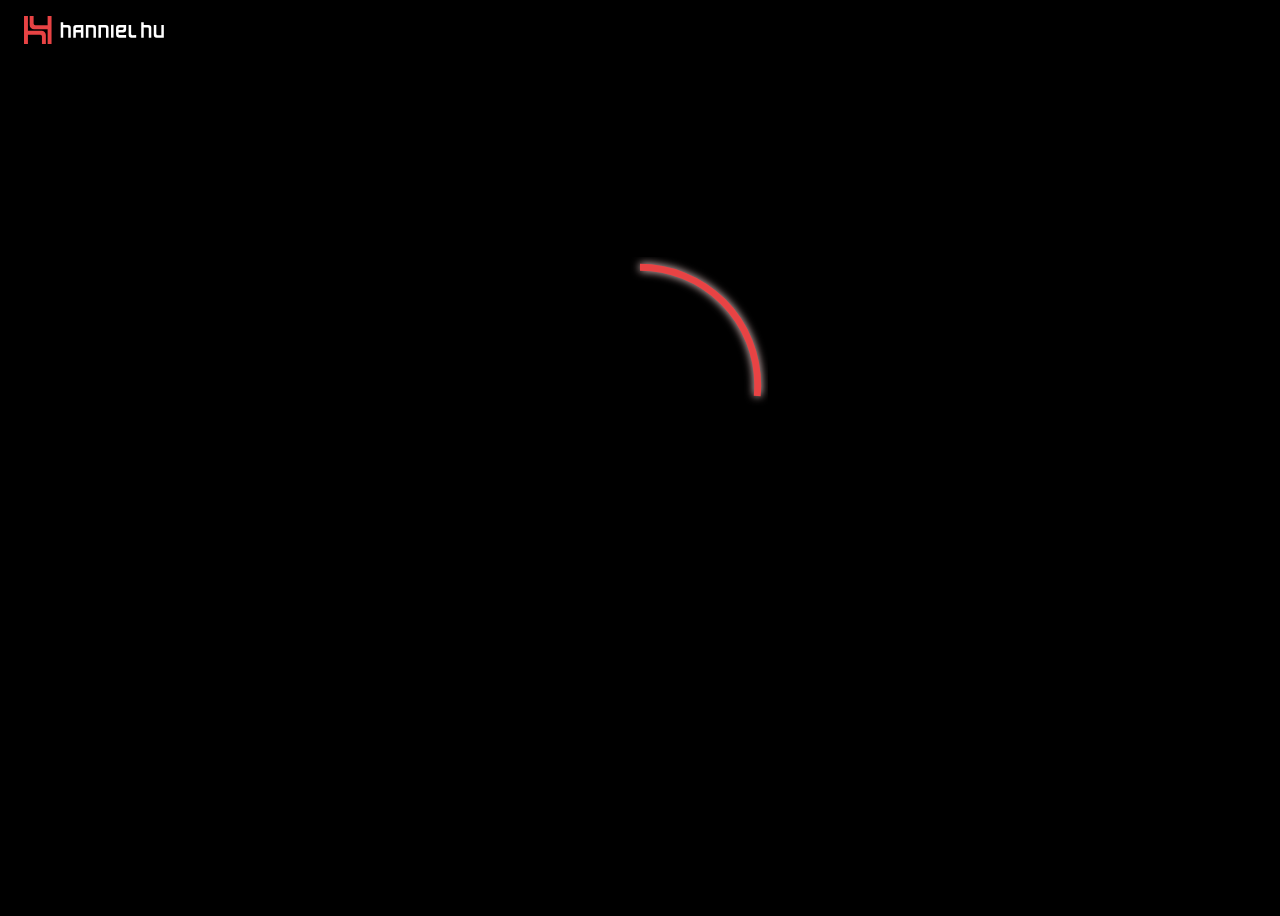
<file: index.html>
<!doctype html>

<html lang="de">
<head>
  <meta charset="utf-8">

  <title>This is Hanniel</title>
  <meta name="description" content="The HTML5 Herald">
  <meta name="author" content="SitePoint">
  <meta name="viewport" content="width=device-width, initial-scale=1.0, user-scalable=no">
  <link rel="stylesheet" href="css/styles.css?v=1.0">
  <link href="https://fonts.googleapis.com/css?family=Heebo:400,700|Old+Standard+TT" rel="stylesheet">


</head>

<body>
  <div class="main-nav">
    <div class="flex-center">
      <img src="img/hanniel-logo-wide.svg" alt="">
    </div>
  </div>

  <div class="construction flex-center" style="justify-content: center;">
    <div>
      <img class="circle" src="img/hanniel-circle-animated.svg" alt="">
      <h1 class="fade">UI / UX Designer</h1>
      <p class="serif statement no-margin fade">Website Cooming Soon.</p>
    </div>

  </div>

</body>
</html>
</file>
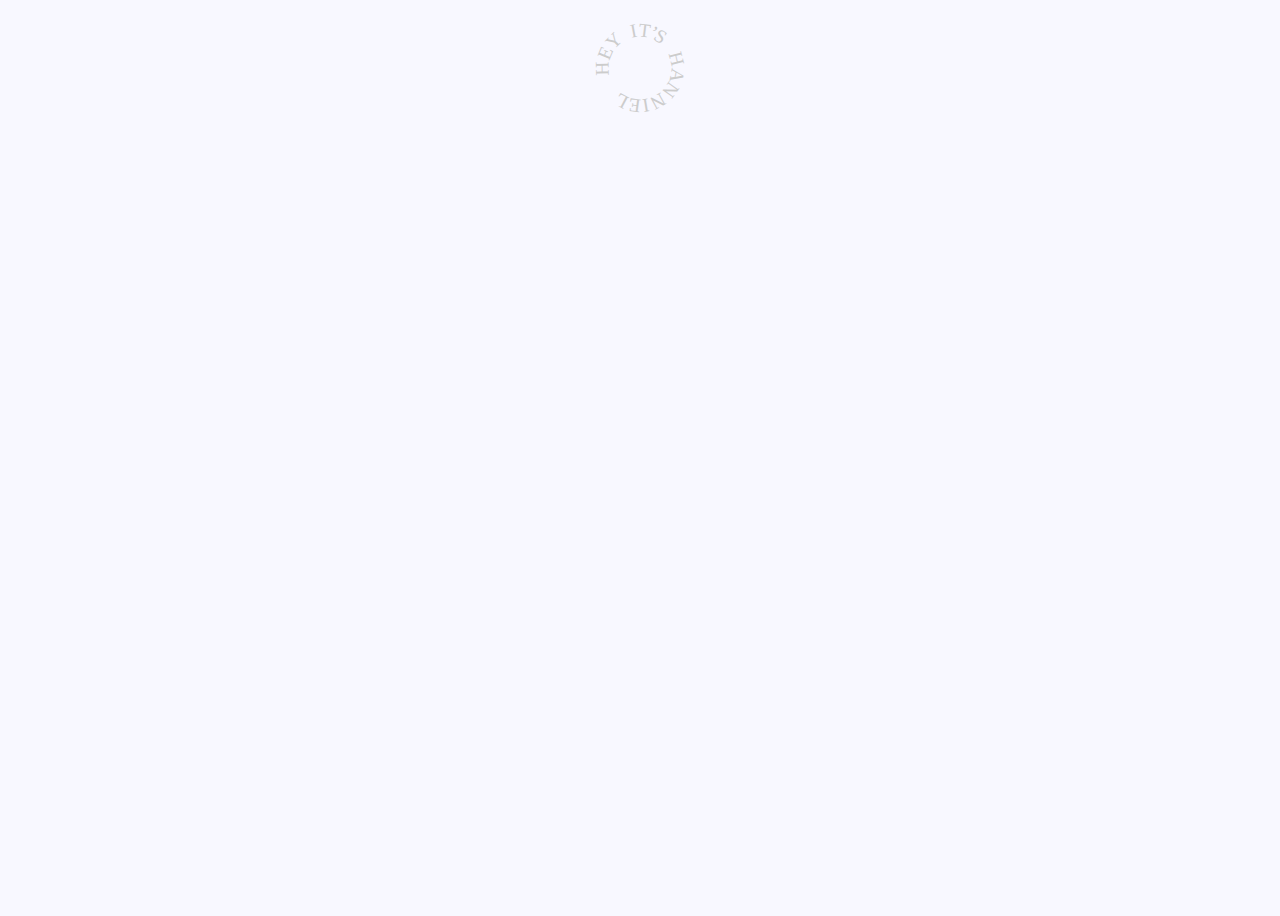
<file: bio.html>
<!doctype html>

<html lang="de">
<head>
  <meta charset="utf-8">

  <title>Hanniel Hu – Bio Links</title>
  <meta name="description" content="What gets measured gets improved – this is paradigm I live by and through data I solve problems. Hanniel Hu – based in Germany, Düsseldorf.">
  <meta name="author" content="SitePoint">
  <meta name="viewport" content="width=device-width, initial-scale=1.0, user-scalable=no">
  <link rel="stylesheet" href="css/styles.css?v=1.0">
  <link href="https://fonts.googleapis.com/css?family=Heebo:400,700|Old+Standard+TT" rel="stylesheet">

  <style media="screen">
    .logo-container{
    height:120px;
    display:flex;
    align-self: center;
    }
    .heyhanniel{
      width:100px;
      height: auto;
      margin: 0 auto;
    }
    .arrow{
      color: coral;
    }
    .mini-info{
      text-transform: uppercase;
      color: coral;
      letter-spacing: 1px;
      font-size: 11px;
      margin-top: -2px;
      text-align: right;
    }
    .card-container{
      display: flex;
      align-content: center;
      align-items: center;
      min-height: calc(100vh - 120px);
      width: 80%;
      margin: 0 auto 100px auto;
    }
    .cards{
      padding: 30px 20px 10px 20px;
      width: 100%;
      max-width: 800px;
      height: auto;
      color: #aaa;
      text-decoration: none;
      text-align: left;
      box-shadow: 0 5px 15px rgba(0,0,0,0.15);
      border-radius: 20px;
      margin-bottom: 10px;
      background-color:#fff;
    }
    .cards > a{
      text-decoration: none;
      color: #bbb;
    }


    .cards:hover,   .cards:hover > a {
      transition: 300ms ease-out;
      box-shadow: 0 1px 2px rgba(0,0,0,0.35);
    }
    .cards:hover > a {
      color: coral;
    }
    .cards:hover > a {
      color: coral;
    }
    .cards:hover .arrow {
      transform: rotate(45deg);
    }
  </style>
</head>

<body style="background-color:#f8f8ff;">
  <div class="logo-container">
    <img class="heyhanniel" src="img/spin-v2.svg"alt="" >
  </div>

  <div class="card-container" style="justify-content: center; max-width: 90%; margin: 0 auto; flex-direction: column;">

    <div class="cards fade">
      <a  href="https://www.redbull.com/de-de/cartoons/medaillenjagd" target="_blank">
        <h1><span class="arrow">&#8599;</span> Red Bull Medaillenjagd</h1>
        <p class="serif statement no-margin">Ready for a triathlon challenge? Head over on Strava and try for gold!</p>
        <p class="mini-info">Challenge 21 May – 13 Jun</p>
      </a>
    </div>

      <div class="cards fade">
        <a  href="https://www.on-running.com/de-de/articles/wings-for-life-world-run-germany?utm_source=instagram&utm_medium=some-On+Run+Crew+Community+&utm_campaign=Content/Article/Guides/Athletes&utm_content=WfLWR+2021+" target="_blank">
          <h1><span class="arrow">&#8599;</span> Wings for Life World Run</h1>
          <p class="serif statement no-margin">100% for spinal cord research - run for those who can't</p>
          <p class="mini-info">Charity Run 09 May</p>
        </a>
      </div>

      <div class="cards fade">
        <a  href="https://www.on-running.com/en-us/articles/a-race-to-plant-5000-trees-with-active-giving" target="_blank">
          <h1><span class="arrow">&#8599;</span> #5000trees</h1>
          <p class="serif statement no-margin">A race to plant 5000 trees with On Running & Active Giving</p>
          <p class="mini-info">Charity Run 20 Mar</p>
        </a>

    </div>
  </div>

</body>
</html>
</file>
<file: css/styles.css>
body{
  font-family: 'Heebo', sans-serif;
  color: #fff;
  background-color: #000;
}

/* TYPOGRAPHY */

h1{
  font-size: 32px;
  line-height: 1;
  margin: 0;
  padding: 0;
}

.statement{
    font-size: 24px;
    line-height: 1.5;
}
@media screen and (min-width: 900px){
  h1{
    font-size: 72px;
    line-height: 1;
    margin: 0;
    padding: 0;
  }
}

/* NAVIGATION BAR */

.main-nav{
  position: absolute;
  width: 100%;
  max-width: 1100px;
  height: 80px;
  top: 0;
  z-index: 36;
  margin: 0 auto;
}

.main-nav img{
  height: auto;
  width: 140px;
  margin: 16px;
}

/* CONSTRUCTION SITE */

.fade{
  opacity: 0;
  transform:translateY(5px);
  animation: fade 0.4s ease-out forwards;
  animation-delay: 1.8s;
  }

  @keyframes fade{
    to {
    opacity: 1;
    transform:translateY(0px);
    }
  }

.no-margin{
  margin: 8px 0;
}

.serif{
  font-family: 'Old Standard TT',Georgia, serif;
}


.flex-center{
  display: flex;
  align-items: center;
}

.construction{
  height: 100vh;
  text-align: center;
}

.circle{
  width: 20vw;
  min-width: 240px;
  margin-bottom: 16px;
}
</file>
